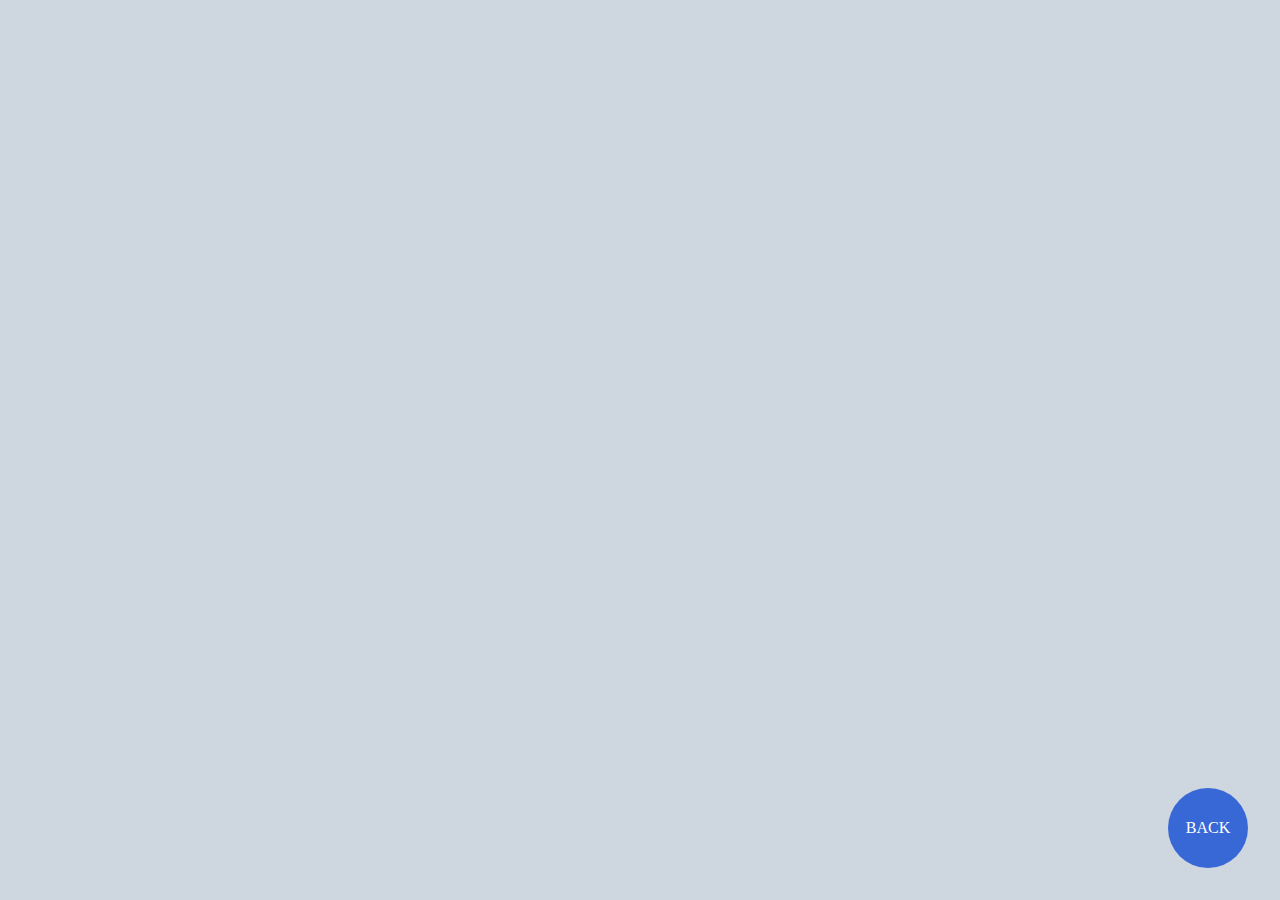
<file: gallery.html>
<!DOCTYPE html>
<html lang="en">
<head>
    <meta charset="UTF-8">
    <meta http-equiv="X-UA-Compatible" content="IE=edge">
    <meta name="viewport" content="width=device-width, initial-scale=1.0">
    <title>Document</title>
    <link rel="stylesheet" href="./gallery.css">
    <link href="https://fonts.googleapis.com/icon?family=Material+Icons" rel="stylesheet">
</head>
<body>
    <div class="gallery">
        
        <div class="back">
            BACK
        </div>
    
        <div class="gallery-cont">
           
        </div>
        
    </div>
    

    <script src="./db.js"></script>
    <script src="./gallery.js"></script>

    <script>
        let backElem = document.querySelector(".back");
        backElem.addEventListener("click",(e)=>{
            location.assign("./index.html");
        })
    </script>
</body>
</html>
</file>
<file: gallery.css>
*{
    box-sizing: border-box;
}

body{
    margin: 0;
    padding: 0;
}

.gallery>*{
    background-color:#ced6e0;
    /* width: 100vw; */
    height: 100vh;
    display: flex;
    justify-content: center;
    /* flex-wrap: wrap; */
}

.back{
    width: 5rem;
    height: 5rem;
    border-radius: 50%;
    background-color: #3867d6;
    color: white;
    display: flex;
    justify-content: center;
    align-items: center;
    position: fixed;
    bottom: 2rem;
    right: 2rem;
}

.back:hover{
    cursor: pointer;
}

.gallery-cont{
    display: flex;
    /* justify-content: space-evenly; */
    flex-wrap: wrap;
    /* flex-direction: ; */
}

.media-cont{
    height: 15rem;
    width: 15rem;
    border: 5px solid #a5b1c2;
    /* background-color: lightgreen; */
    margin: 2rem;
}

.download{
    background-color:#596275;
}

.delete{
    background-color: #303952;
}

.action-btn{
    height: 2rem;
    color: white;
    display: flex;
    justify-content: center;
    align-items: center;
}

.media{
    height: calc(100% - 2rem - 2rem);
    background-color: orange;
}

.media>*{
    width: 100%;
    height: 100%;
    object-fit: fill;
}

.action-btn:hover{
    cursor: pointer;
}
</file>
